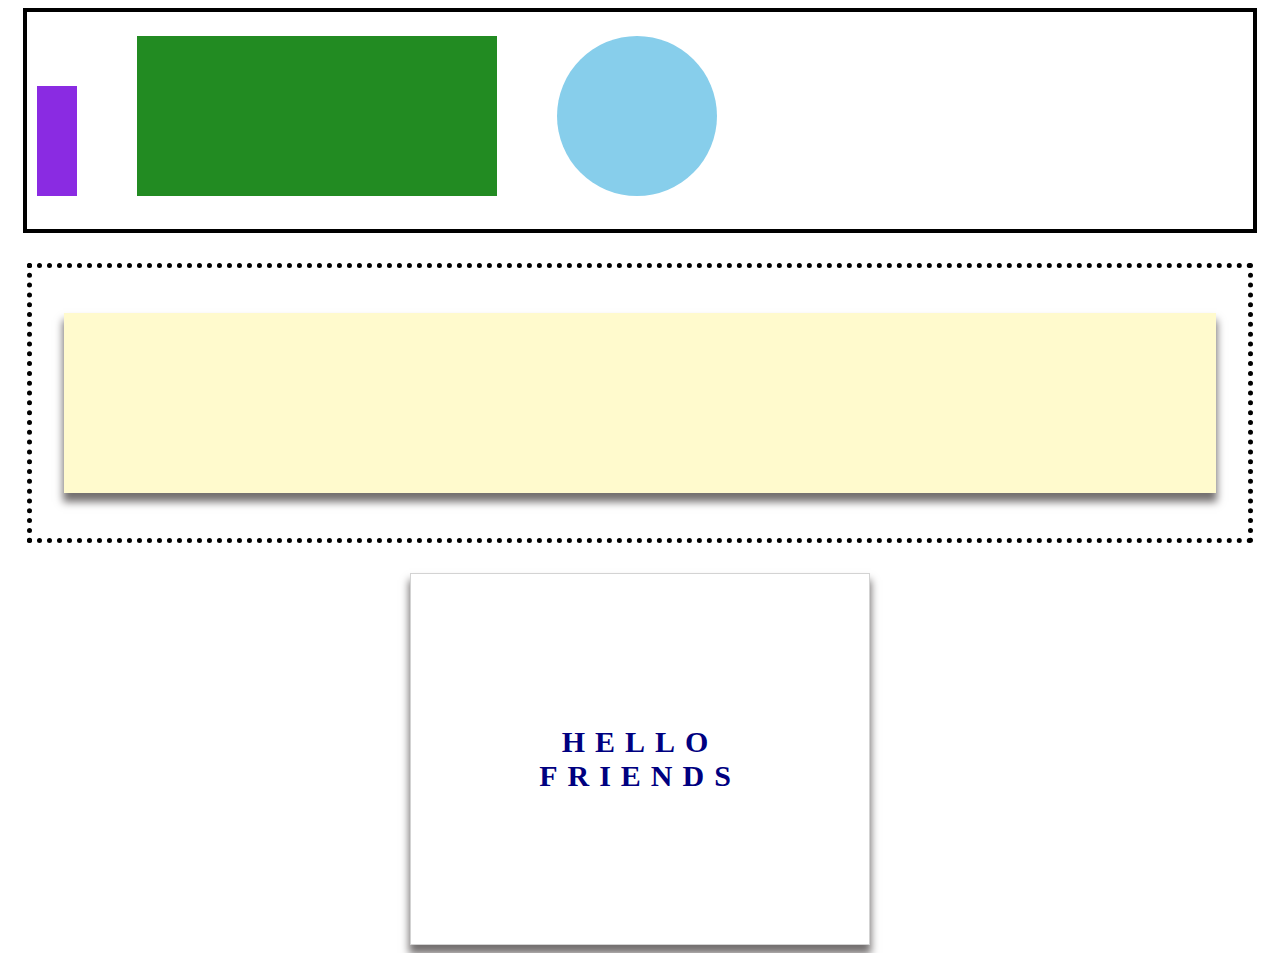
<file: fs-html-css-2/drill-2/index.html>
<!DOCTYPE html>
<html lang="en">
<head>
    <head>
        <meta charset="UTF-8">
        <meta http-equiv="X-UA-Compatible" content="IE=edge">
        <meta name="viewport" content="width=device-width, initial-scale=1.0">
        <title>Document</title>
        <link rel="stylesheet" href="index.css">
    </head>
</head>
<body class="box-spacing">
    <div class="top-box">
        <div id ="purple-rectangle"></div>
        <div id ="green-rectangle"></div>
        <div id ="blue-circle"></div>
    </div>

    
    <div class="middle-box">
        <div class="inside-box"></div>
    </div>
   
    <div class="bottom-box">HELLO <br> FRIENDS</div>
</body>
</html>
</file>
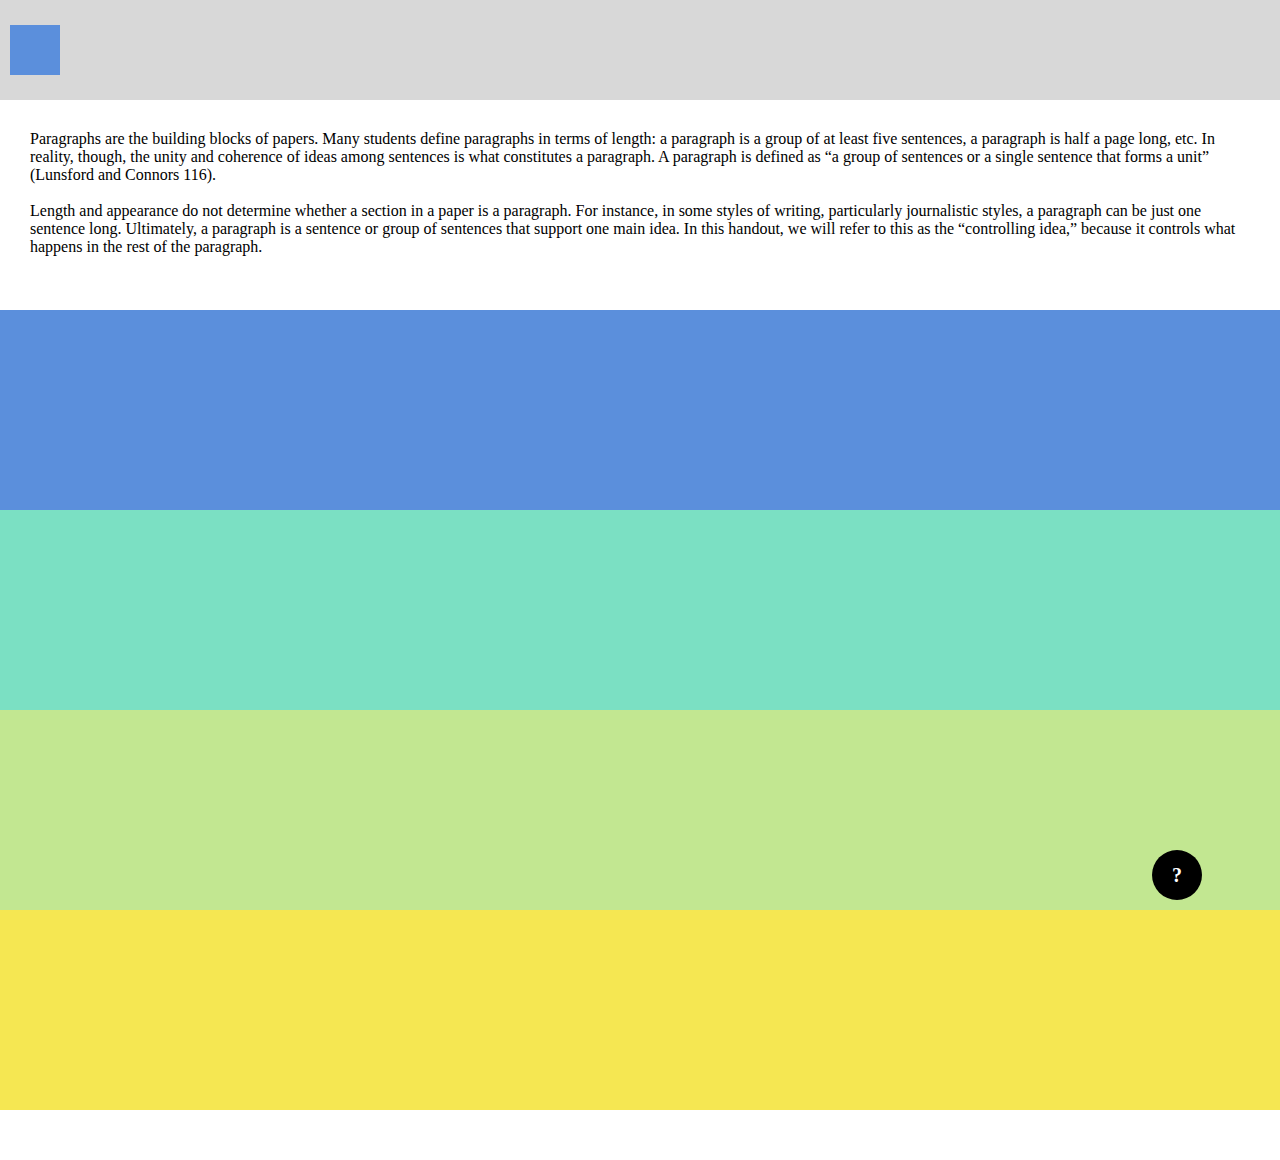
<file: fs-html-css-2/drill-3/index.html>
<!-- be sure to look at the example gif as well -->
<!DOCTYPE html>
<html lang="en">
<head>
    <meta charset="UTF-8">
    <meta http-equiv="X-UA-Compatible" content="IE=edge">
    <meta name="viewport" content="width=device-width, initial-scale=1.0">
    <title>Document</title>
    <link rel="stylesheet" href="index.css">
</head>
<body>


    <div class="top-box">
        <div class="blue-box"></div>
    </div>

    <div class="text-box">
        Paragraphs are the building blocks of papers. Many students define paragraphs in terms of length: a paragraph is a group of at least five sentences, a paragraph is half a page long, etc. In reality, though, the unity and coherence of ideas among sentences is what constitutes a paragraph. A paragraph is defined as “a group of sentences or a single sentence that forms a unit” (Lunsford and Connors 116). <br>
        <br>
        Length and appearance do not determine whether a section in a paper is a paragraph. For instance, in some styles of writing, particularly journalistic styles, a paragraph can be just one sentence long. Ultimately, a paragraph is a sentence or group of sentences that support one main idea. In this handout, we will refer to this as the “controlling idea,” because it controls what happens in the rest of the paragraph.
    </div>
    
        <div class="blue"></div>
        <div class="turquoise"></div>
        <div class="green"></div>
        <div class="yellow">  </div>
    
        <div id="question-mark">?</div>
    
</body>


</html>
</file>
<file: fs-html-css-2/drill-2/index.css>
.top-box {
    display: flex;
    flex-direction: row;
    justify-content: left;
    align-items: center;
    border: 4px solid black;
    height: 23vh;
    width: 95vw;
    padding-left: 10px;
    padding-bottom: 10px;
}

#purple-rectangle {
    background-color: #8A2BE2;
    height: 110px;
    width: 40px;
    margin-top: 50px;
    margin-right: 60px;
}

    

#green-rectangle {
    background-color: #228B22;
    height: 160px;
    width: 360px;
    margin-right: 60px;
}

#blue-circle {
    background-color: #87CEEB;
    height: 160px;
    width: 160px;
    border-radius: 50%;
}

.middle-box{
    display: flex;
    flex-direction: column;
    justify-content: center;
    align-items: center;
    border: 5px dotted black;
    height: 30vh;
    width: 95vw;
    margin-top: 30px;
}

.inside-box{
    background-color: #FFFACD;
    height: 20vh;
    width: 90vw;
    box-shadow: 0 8px 8px 1px #747070;
    
}
.bottom-box{

    border: 3px solid black;
    padding: 5px;
    height: 30vh;
    width: 20vw;
    text-align: center 
    
}

.box-spacing{
    display: flex;
    flex-direction: column;
    justify-content: center;
    align-items: center;
    
}
.bottom-box{
    
    display: flex;
    flex-direction: row;
    justify-content: center;
    align-items: center;
    font-size: 30px;
    font-weight: 800;
    color: #000080;
    border: 1px solid lightgray;
    padding: 5px;
    height: 40vh;
    width: 35vw;
    box-shadow: 0 8px 8px 1px #747070;
    letter-spacing: 10px;
    margin-top: 30px;
    text-align: center;
}
</file>
<file: fs-html-css-2/drill-3/index.css>
body{
    margin: 0;
    
}

.top-box{
    background-color: #D8D8D8;
    height: 100px;
    width: 100%;
    display: flex;
    flex-direction: row;
    justify-content: left;
    align-items: center;
}
.blue-box{
    margin: 10px;
    background-color: #5B8FDC;
    height: 50px;
    width: 50px;
}

.text-box{
    height: 150px;
    text-align: left;
    padding: 30px;
}
.blue{
    background-color: #5B8FDC;
    height: 200px;
    width: 100%;
}
.turquoise{
    background-color: #7BE0C3;
    height: 200px;
    width: 100%;
}
.green{
    background-color: #C2E791 ;
    height: 200px;
    width: 100%;
}
.yellow{
    background-color: #F5E752 ;
    height: 200px;
    width: 100%;
}

#question-mark {
    position: sticky;
    bottom: 0px;
    margin-left: 90vw;
    align-self: flex-end;
    width: 100%;
    height: 50px;
    width: 50px;
    line-height: 50px;
    border-radius: 50%;
    background-color: black;
    text-align: center;
    font-weight: bold;
    font-size: 20px;
    vertical-align: middle;
    color: white;
}
</file>
